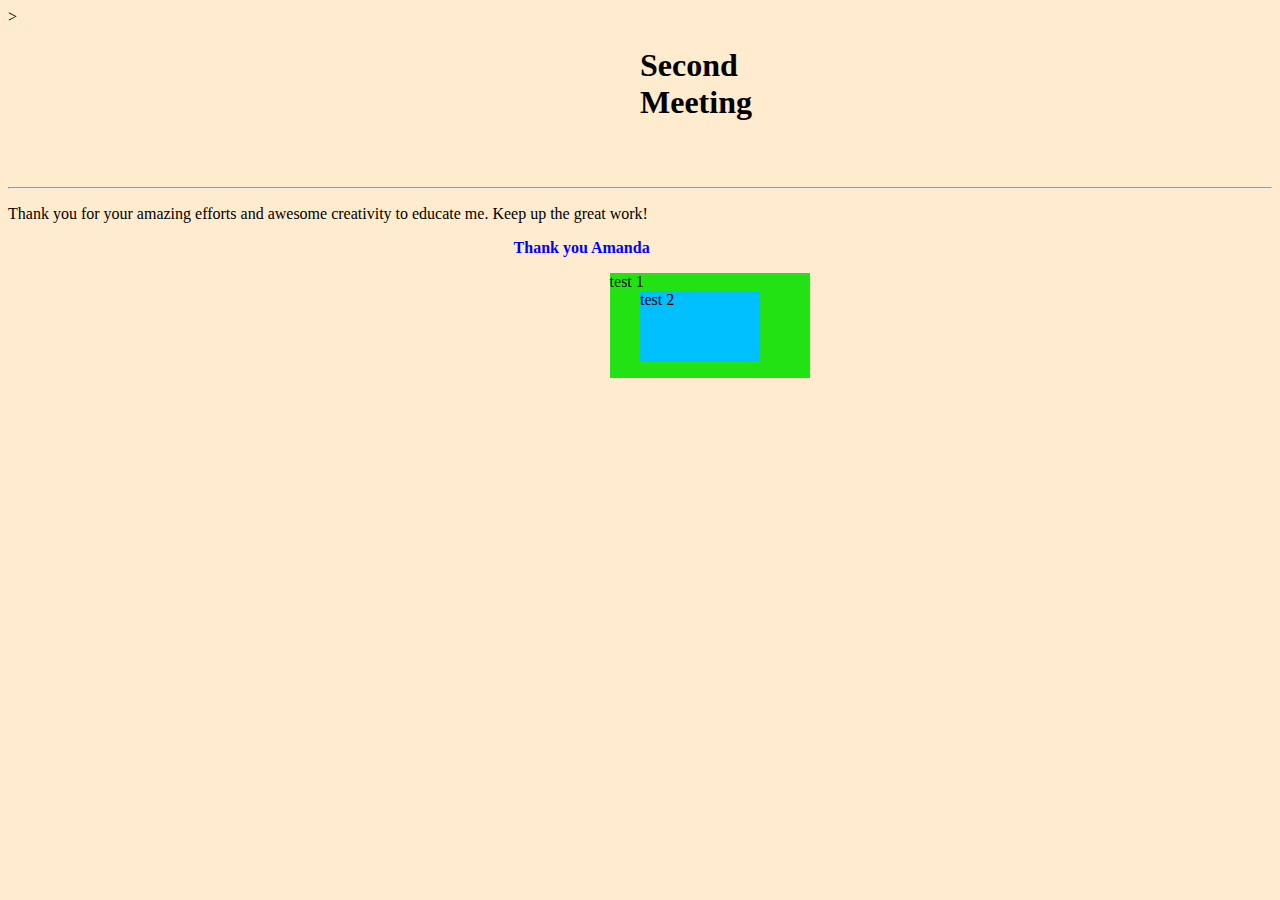
<file: index.html>
<!DOCTYPE html>>
<html><head><title> Repo-2</title>
<link rel="stylesheet" href="repo-2.css" type="text/css">
</head>
<body style="block-size: 800; background-color: blanchedalmond;">



</body>
<h1 style="color: #000000;margin-right: 50%;margin-left: 50%;">  Second Meeting </h1>
<br>
<br>
<hr>
<p style="direction: rtl;"></p>Thank you for your amazing efforts and awesome creativity to educate me. Keep up the great work!
</p>
   <div id="Amanda"> <p><b> Thank you Amanda </b></p></div>
<!--very special thank for how ever reads this comment!-->
<div id="test-1"> test 1</div>
<div id="test"> test 2</div>

 






</html>
</file>
<file: repo-2.css>
#test-1 {
    width: 200px; height: 105px; color: #000000 ; background-color: #22E214;
margin-right:  50%; margin-left: 47%;border: 5px ;border-color: darkred; position: fixed; }

#test { 
position: relative; width: 120px; height: 70px; background-color: deepskyblue;
margin: 34px 50% 0
50%;}
#Amanda { color: blue; text-size-adjust: 122px;margin-left: 40%;

}
</file>
